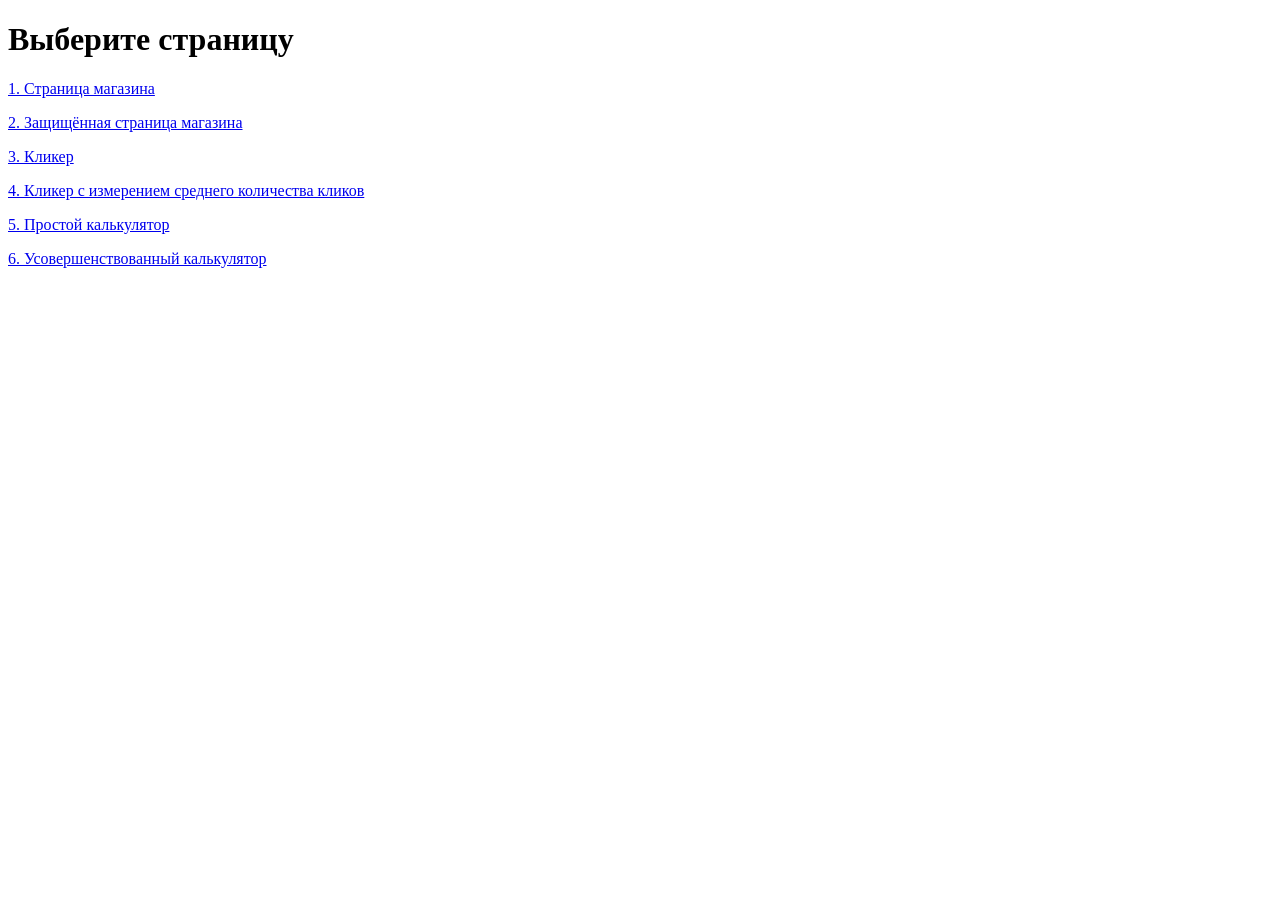
<file: task1/index.html>
<!DOCTYPE html>
<html lang="ru">
<head>
    <meta charset="UTF-8">
    <title>Л/Р 3, задание 1</title>
</head>
<body></body>
    <h1>Выберите страницу</h1>
    <p><a href="shop.html">1. Страница магазина</a></p>
    <p><a href="dom_shop.html">2. Защищённая страница магазина</a></p>
    <p><a href="clicker.html">3. Кликер</a></p>
    <p><a href="timed_clicker.html">4. Кликер с измерением среднего количества кликов</a></p>
    <p><a href="calc.html">5. Простой калькулятор</a></p>
    <p><a href="RPN_calc.html">6. Усовершенствованный калькулятор</a></p>
</body>
</html>
</file>
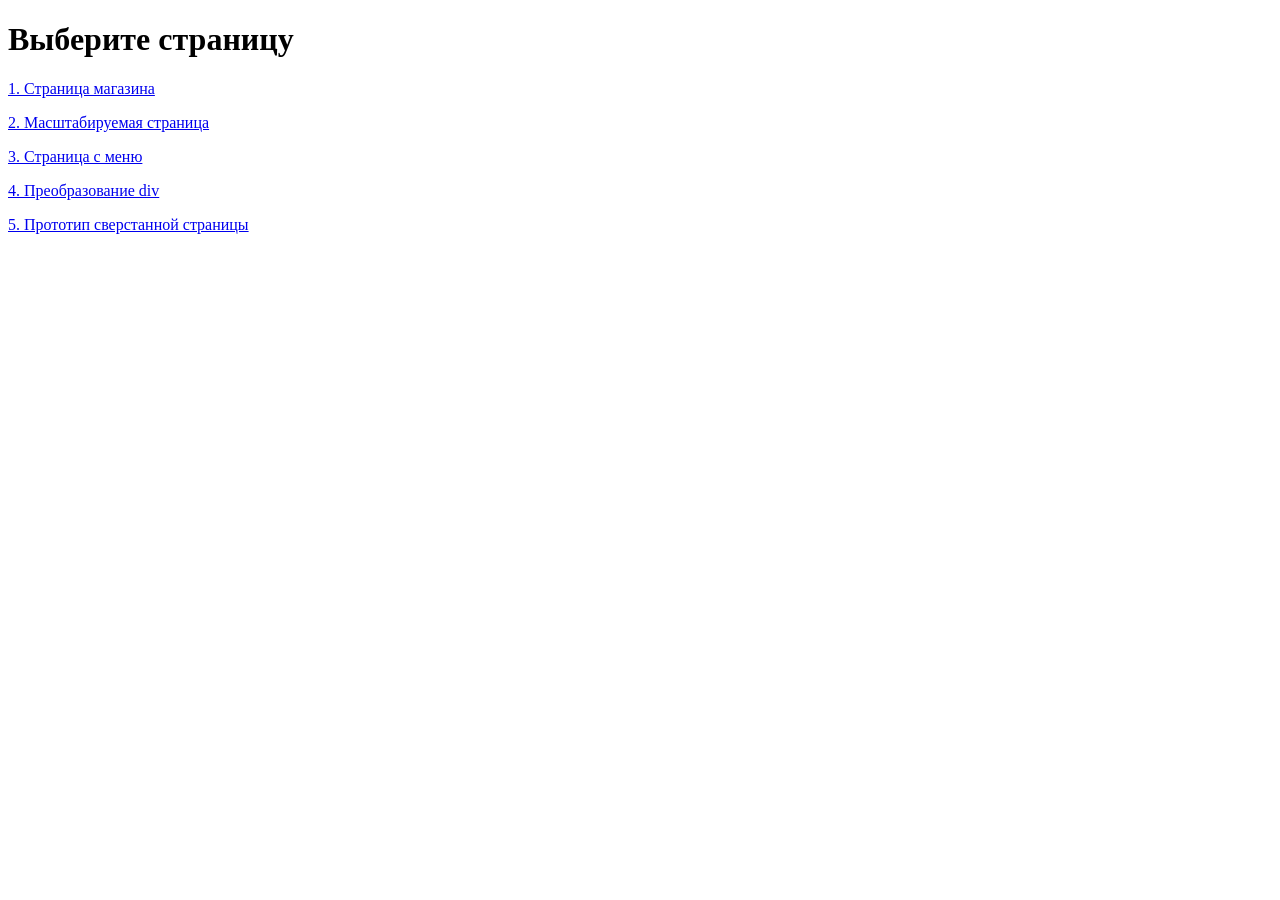
<file: task2/index.html>
<!DOCTYPE html>
<html lang="ru">
<head>
    <meta charset="UTF-8">
    <title>Л/Р 3, задание 2</title>
</head>
<body></body>
    <h1>Выберите страницу</h1>
    <p><a href="coloured_shop.html">1. Страница магазина</a></p>
    <p><a href="scale.html">2. Масштабируемая страница</a></p>
    <p><a href="menu.html">3. Страница с меню</a></p>
    <p><a href="circled_div.html">4. Преобразование div</a></p>
    <p><a href="page.html">5. Прототип сверстанной страницы</a></p>
</body>
</html>
</file>
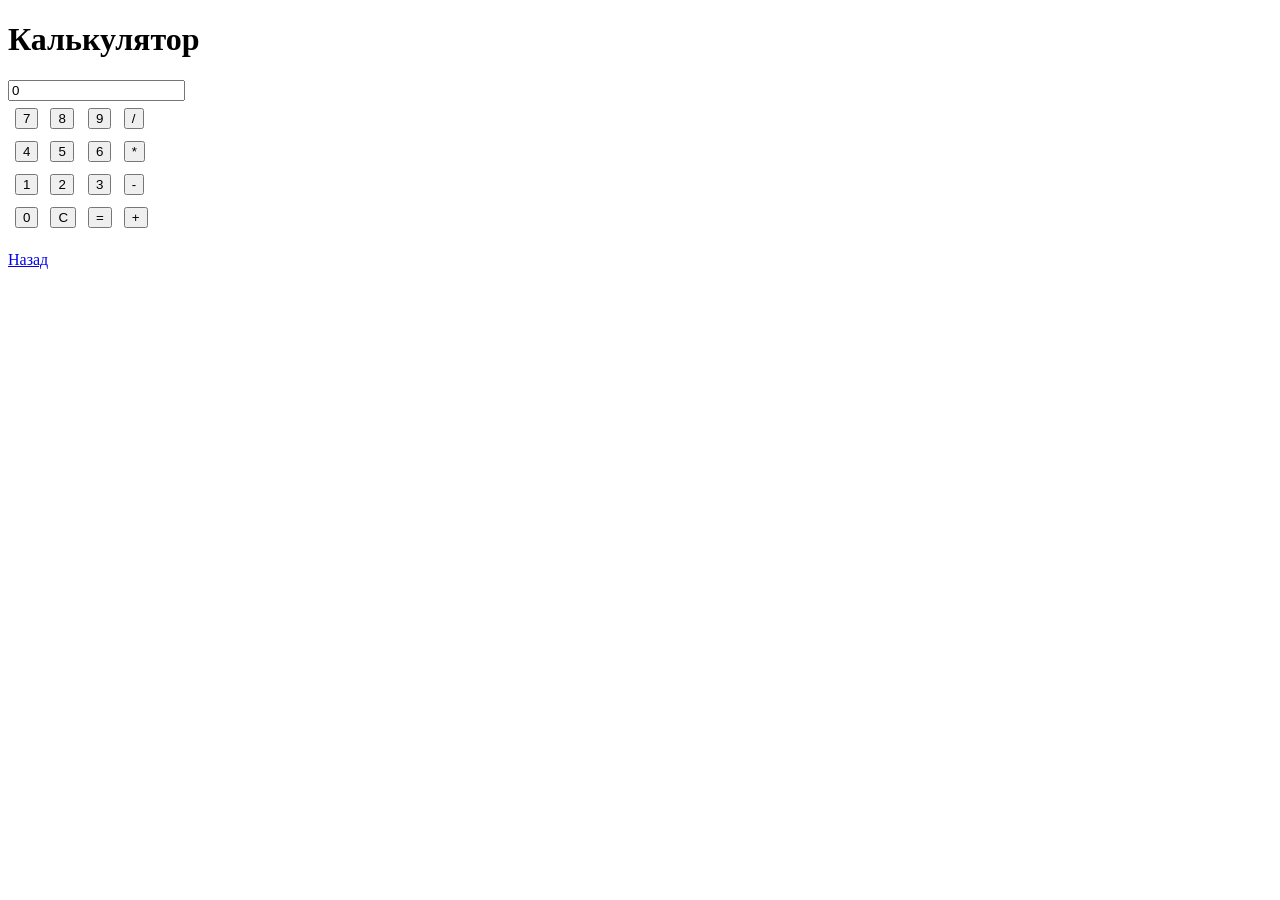
<file: task1/calc.html>
<!DOCTYPE html>
<html lang="ru">
<head>
    <meta charset="UTF-8">
    <title>Калькулятор</title>
</head>
<body>
    <h1>Калькулятор</h1>
    <div class="calculator">
        <input id="display" type="text" value="0" readonly>
        <table border="0" cellpadding="5">
            <tr>
                <td><button data-action="digit" data-value="7">7</button></td>
                <td><button data-action="digit" data-value="8">8</button></td>
                <td><button data-action="digit" data-value="9">9</button></td>
                <td><button data-action="operator" data-value="/">/</button></td>
            </tr>
            <tr>
                <td><button data-action="digit" data-value="4">4</button></td>
                <td><button data-action="digit" data-value="5">5</button></td>
                <td><button data-action="digit" data-value="6">6</button></td>
                <td><button data-action="operator" data-value="*">*</button></td>
            </tr>
            <tr>
                <td><button data-action="digit" data-value="1">1</button></td>
                <td><button data-action="digit" data-value="2">2</button></td>
                <td><button data-action="digit" data-value="3">3</button></td>
                <td><button data-action="operator" data-value="-">-</button></td>
            </tr>
            <tr>
                <td><button data-action="digit" data-value="0">0</button></td>
                <td><button data-action="clear">C</button></td>
                <td><button data-action="equals">=</button></td>
                <td><button data-action="operator" data-value="+">+</button></td>
            </tr>
        </table>
    </div>
    <p><a href="index.html">Назад</a></p>

    <script src="task5.js"></script>
</body>
</html>
</file>
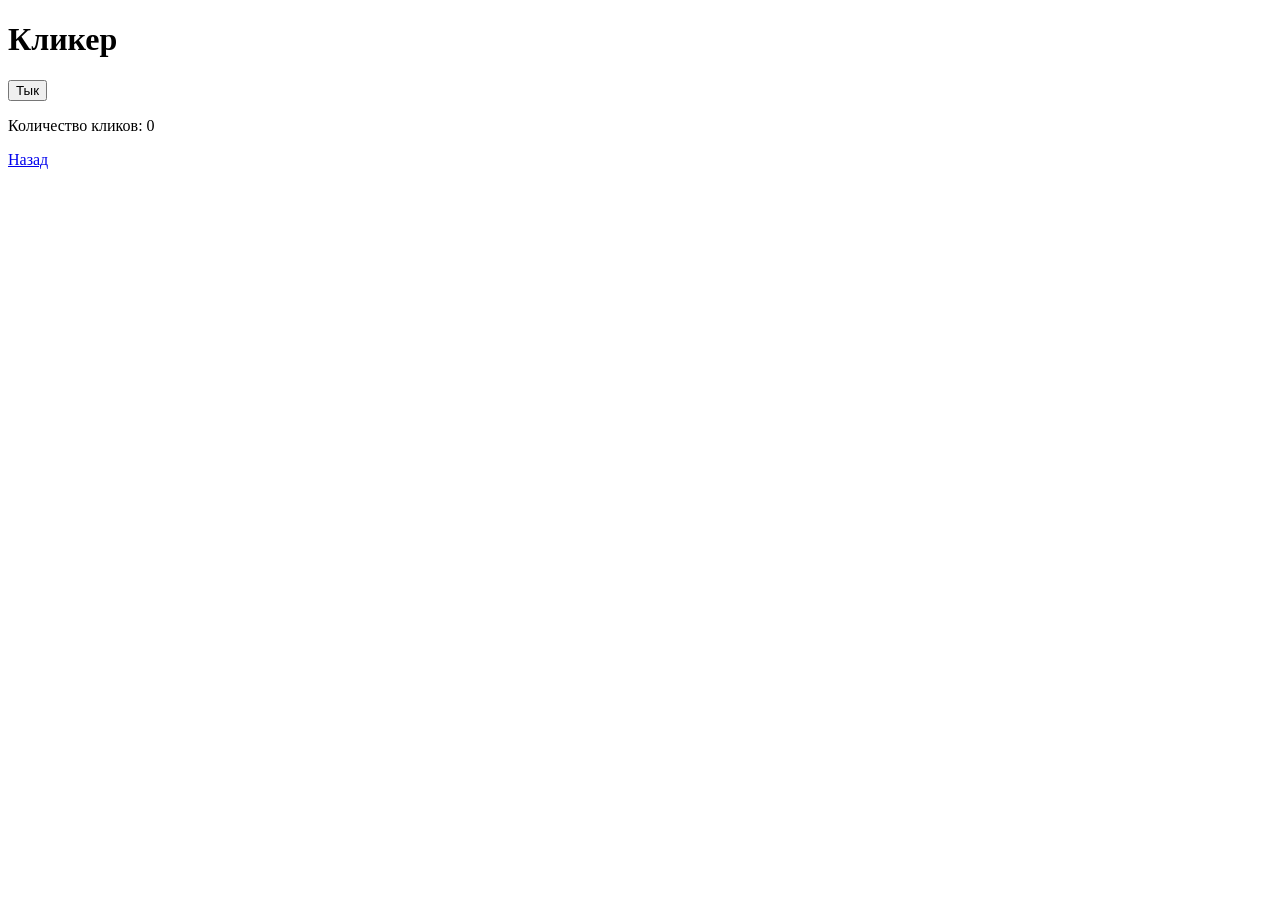
<file: task1/clicker.html>
<!DOCTYPE html>
<html lang="ru">
<head>
    <meta charset="UTF-8">
    <title>Кликер</title>
</head>
<body>
    <h1>Кликер</h1>
    <button id="clickButton">Тык</button>
    <p>Количество кликов: <span id="clickCount">0</span></p>
    <p><a href="index.html">Назад</a></p>
    <script src="task3.js"></script>
</body>
</html>
</file>
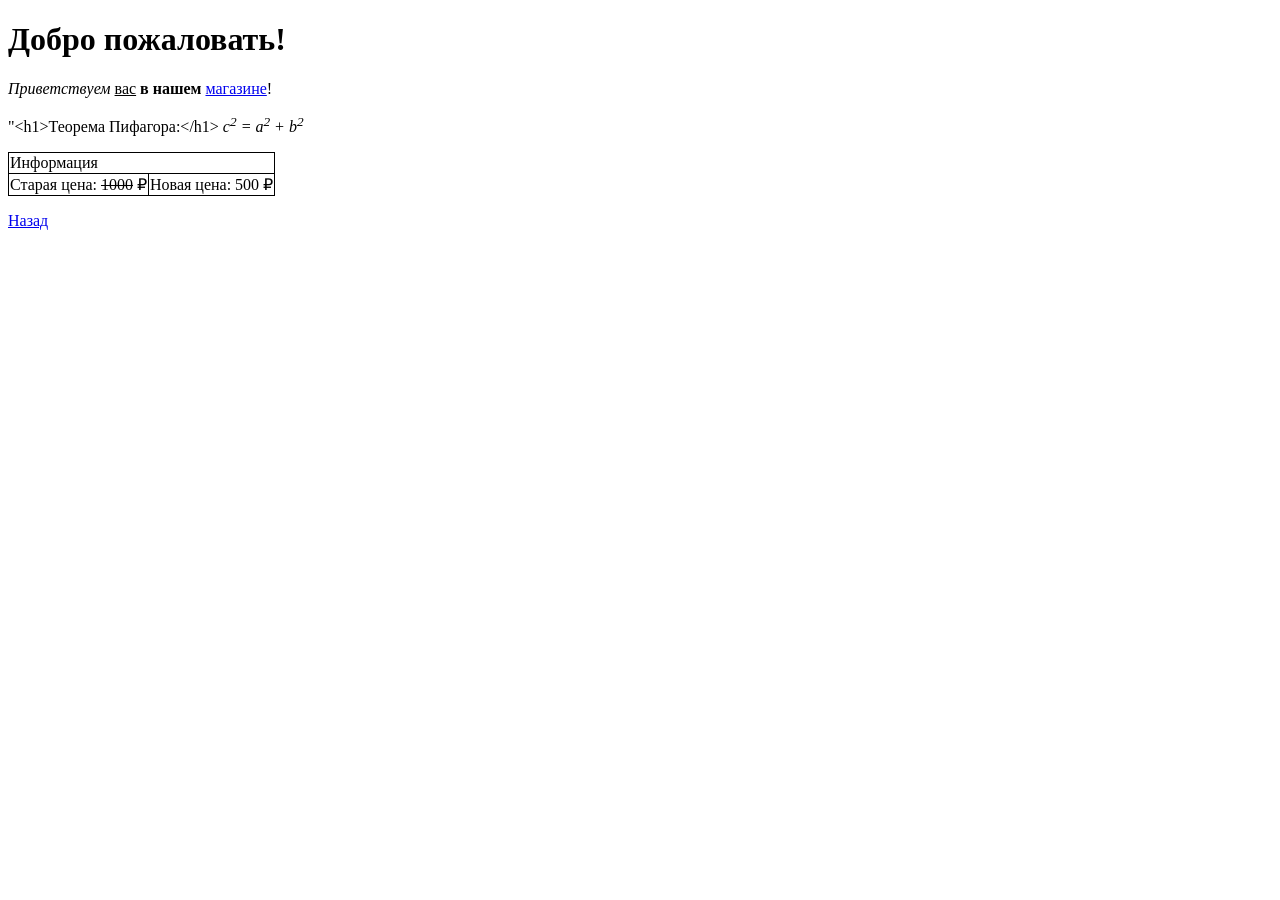
<file: task1/DOM_shop.html>
<!DOCTYPE html>
<html lang="ru">
<head>
    <meta charset="UTF-8">
    <title>Магазин</title>
</head>
<body>
    <h1>Добро пожаловать!</h1>
    <p>
        <i>Приветствуем</i> 
        <u>вас</u> 
        <b>в нашем</b> 
        <a href="http://example.com">магазине</a>!
    </p>
    <p>"&lt;h1&gt;Теорема Пифагора:&lt;/h1&gt; <i>c<sup>2</sup> = a<sup>2</sup> + b<sup>2</sup></i></p>
    <table border="1" style="border-collapse: collapse;" bordercolor="black">
        <tr>
            <td colspan="2">Информация</td>
        </tr>
        <tr>
            <td>
                Старая цена: <s>1000</s> ₽ 
            </td>
            <td>
                Новая цена: 500 ₽
            </td>
        </tr>
    </table>
    <p><a href="index.html">Назад</a></p>
    <script src="task2.js"></script>
</body>
</html>
</file>
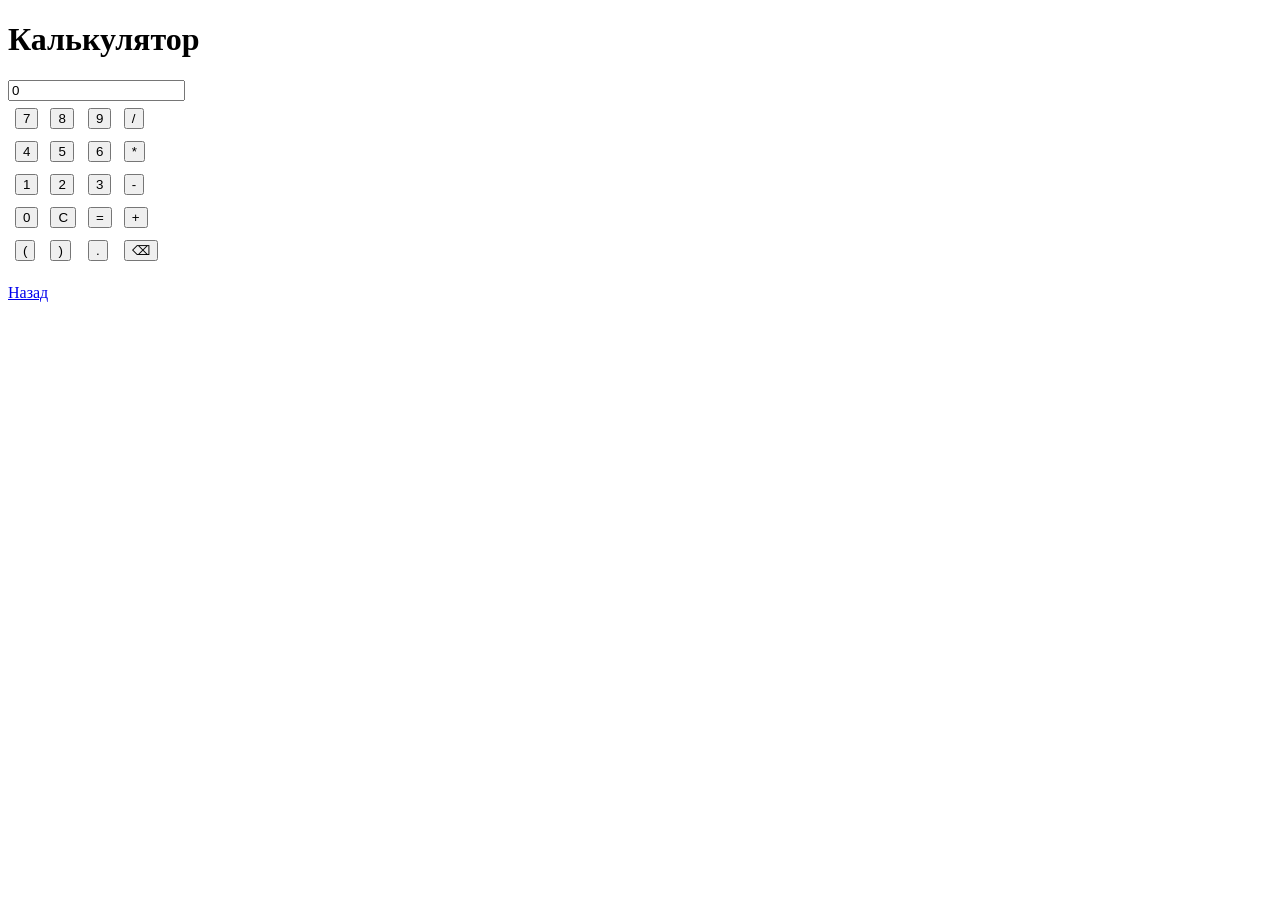
<file: task1/RPN_calc.html>
<!DOCTYPE html>
<html lang="ru">
<head>
    <meta charset="UTF-8">
    <title>Усовершенствованный калькулятор</title>    
</head>
<body>
    <h1>Калькулятор</h1>
    <div class="calculator">
        <input id="display" type="text" value="0" readonly>
        <table border="0" cellpadding="5">
            <tr>
                <td><button data-action="digit" data-value="7">7</button></td>
                <td><button data-action="digit" data-value="8">8</button></td>
                <td><button data-action="digit" data-value="9">9</button></td>
                <td><button data-action="operator" data-value="/">/</button></td>
            </tr>
            <tr>
                <td><button data-action="digit" data-value="4">4</button></td>
                <td><button data-action="digit" data-value="5">5</button></td>
                <td><button data-action="digit" data-value="6">6</button></td>
                <td><button data-action="operator" data-value="*">*</button></td>
            </tr>
            <tr>
                <td><button data-action="digit" data-value="1">1</button></td>
                <td><button data-action="digit" data-value="2">2</button></td>
                <td><button data-action="digit" data-value="3">3</button></td>
                <td><button data-action="operator" data-value="-">-</button></td>
            </tr>
            <tr>
                <td><button data-action="digit" data-value="0">0</button></td>
                <td><button data-action="clear">C</button></td>
                <td><button data-action="equals">=</button></td>
                <td><button data-action="operator" data-value="+">+</button></td>
            </tr>
            <tr>
                <td><button data-action="parenthesis" data-value="(">(</button></td>
                <td><button data-action="parenthesis" data-value=")">)</button></td>
                <td><button data-action="dot">.</button></td>
                <td><button data-action="backspace">⌫</button></td>
            </tr>
        </table>
    </div>
    <p><a href="index.html">Назад</a></p>
    <script src = "task6.js"></script>
</body>
</html>
</file>
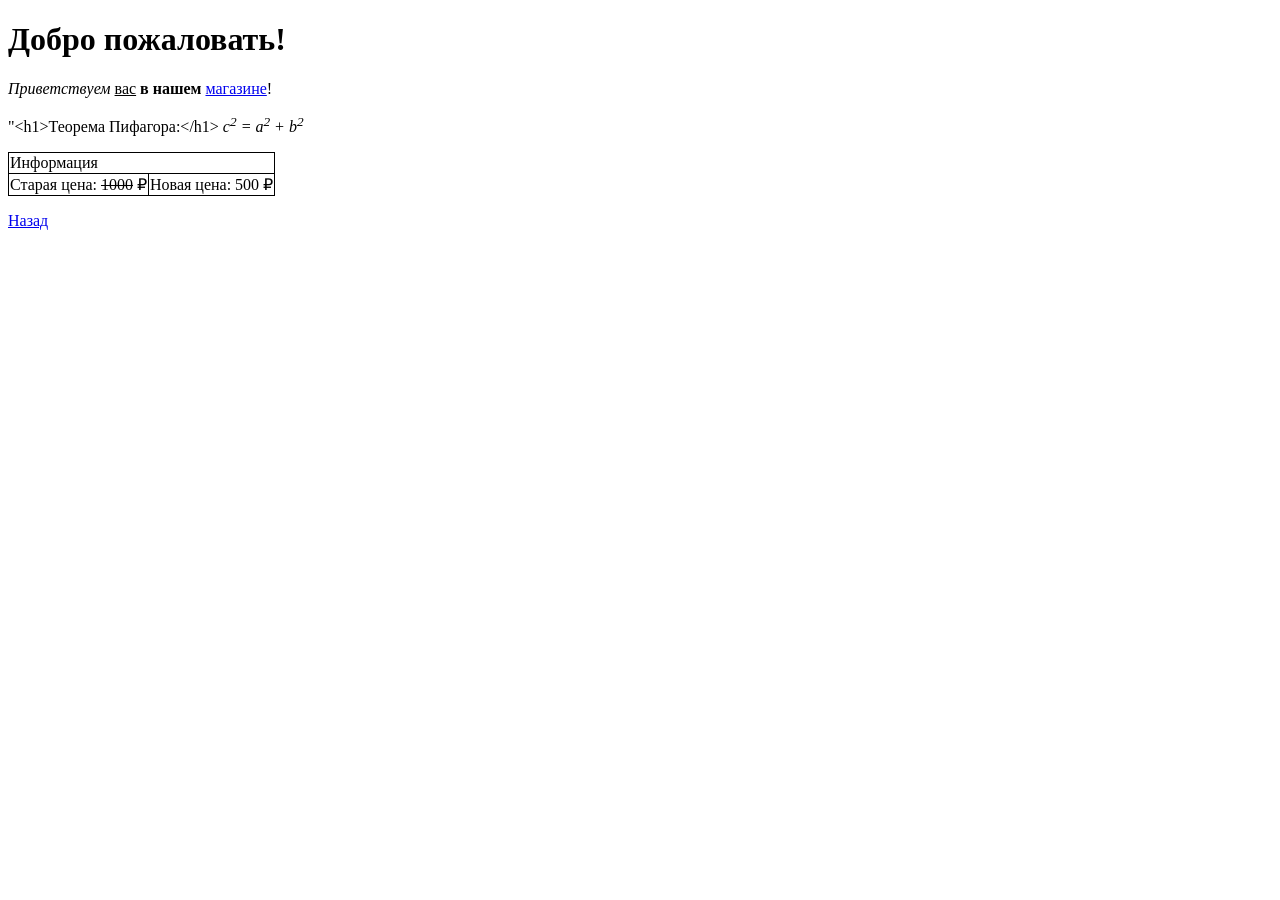
<file: task1/shop.html>
<!DOCTYPE html>
<html lang="ru">
<head>
    <meta charset="UTF-8">
    <title>Магазин</title>
</head>
<body>
    <h1>Добро пожаловать!</h1>
    <p>
        <i>Приветствуем</i> 
        <u>вас</u> 
        <b>в нашем</b> 
        <a href="http://example.com">магазине</a>!
    </p>
    <p>"&lt;h1&gt;Теорема Пифагора:&lt;/h1&gt; <i>c<sup>2</sup> = a<sup>2</sup> + b<sup>2</sup></i></p>
    <table border="1" style="border-collapse: collapse;" bordercolor="black">
        <tr>
            <td colspan="2">Информация</td>
        </tr>
        <tr>
            <td>
                Старая цена: <s>1000</s> ₽ 
            </td>
            <td>
                Новая цена: 500 ₽
            </td>
        </tr>
    </table>
    <p><a href="index.html">Назад</a></p>
</body>
</html>
</file>
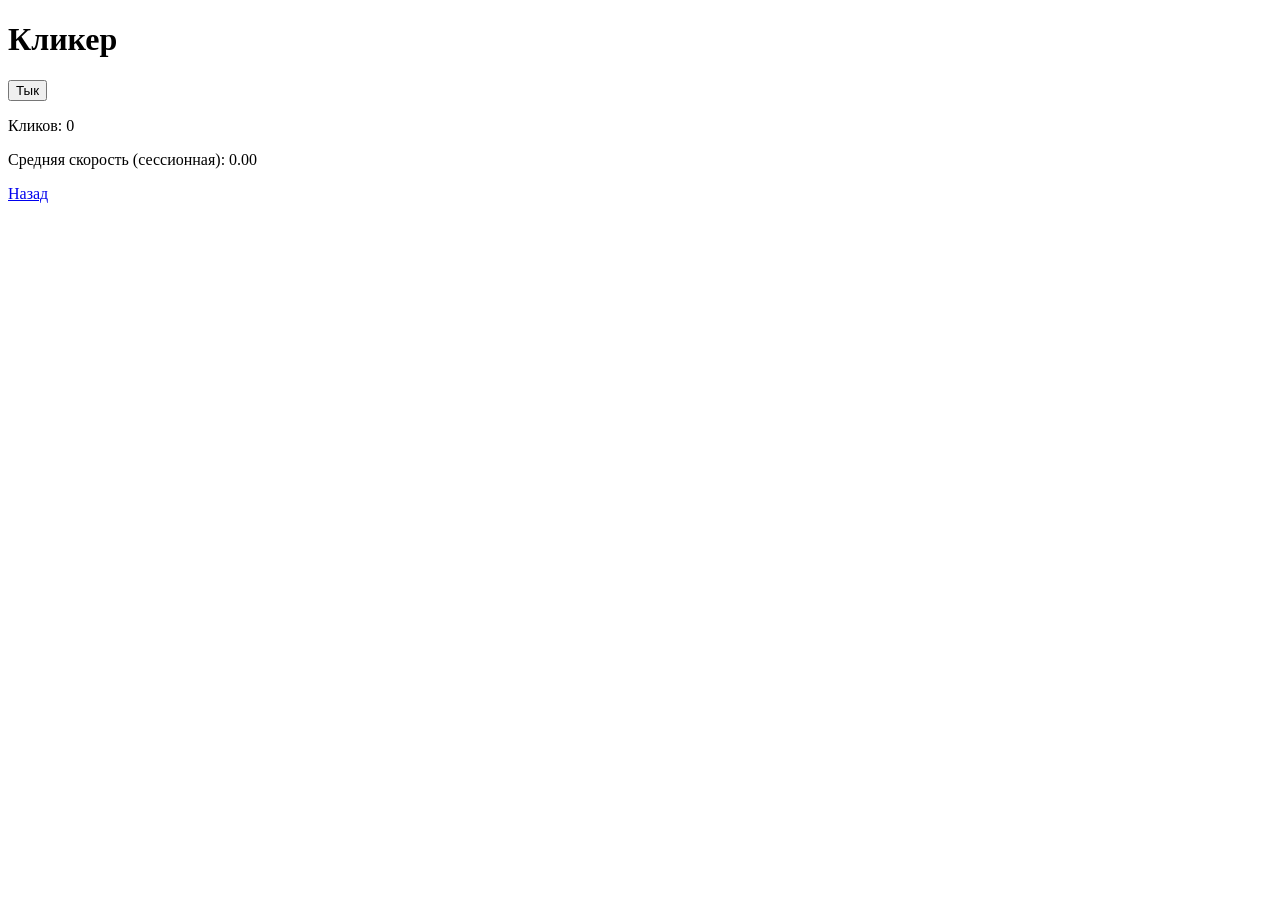
<file: task1/timed_clicker.html>
<!DOCTYPE html>
<html lang="ru">
<head>
    <meta charset="UTF-8">
    <title>Кликер таймированный</title>
</head>
<body>
    <h1>Кликер</h1>
    <button id="clickButton">Тык</button>
    <p>Кликов: <span id="totalClicks">0</span></p>
    <p>Средняя скорость (сессионная): <span id="clickSpeed">0.00</span></p>
    <p><a href="index.html">Назад</a></p>
    <script src="task4.js"></script>
</body>
</html>
</file>
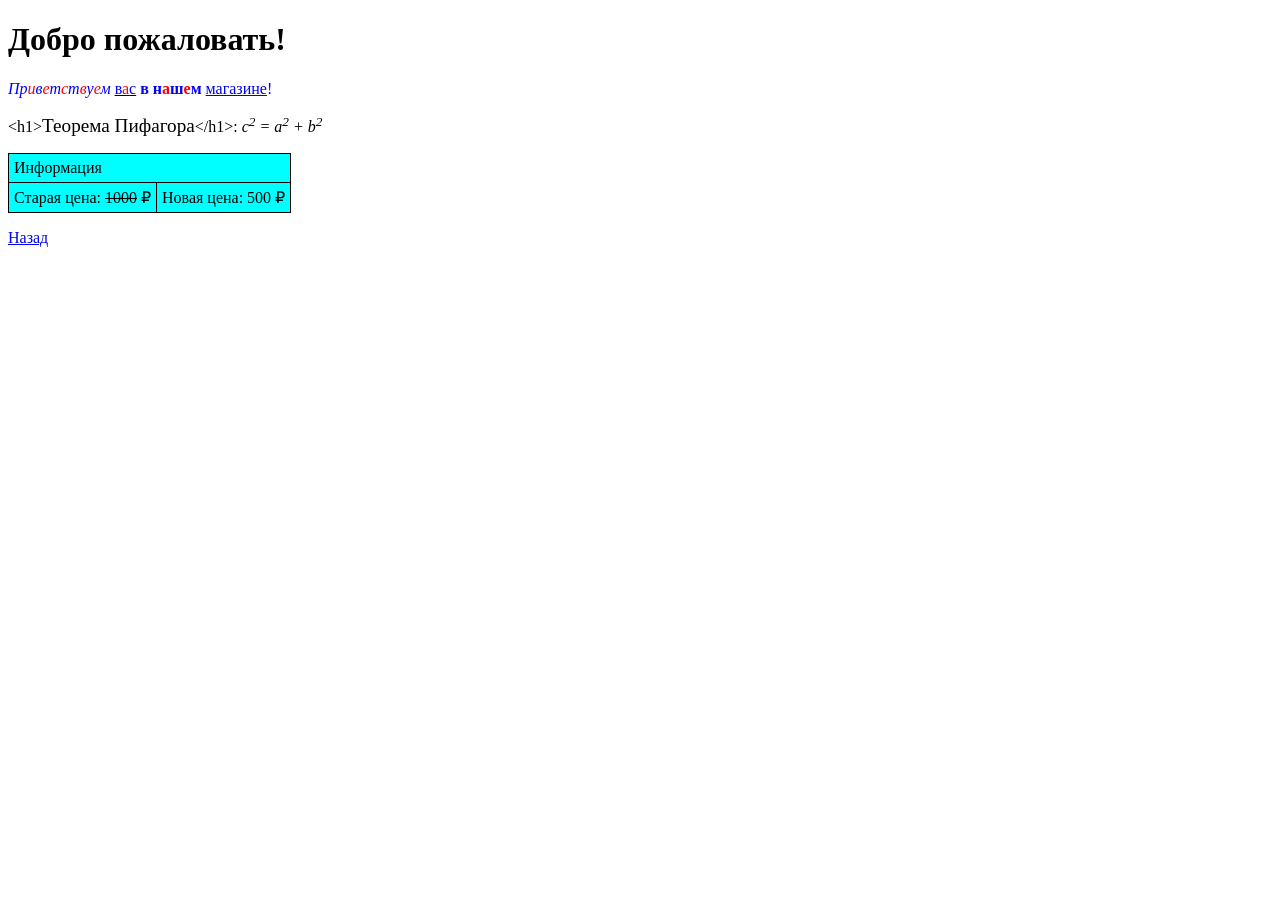
<file: task2/coloured_shop.html>
<!DOCTYPE html>
<html lang="ru">
<head>
    <meta charset="UTF-8">
    <title>Магазин</title>
    <link rel="stylesheet" href="task1.css">
</head>
<body>
    <h1>Добро пожаловать!</h1>
    <p id="colorfulText">
        <i>Приветствуем</i> 
        <u>вас</u> 
        <b>в нашем</b> 
        <a href="http://example.com">магазине</a>!
    </p>
    <p>&lt;h1&gt;<span class="theorem">Теорема Пифагора</span>&lt;/h1&gt;: <i>c<sup>2</sup> = a<sup>2</sup> + b<sup>2</sup></i></p>
    <table border="1" bordercolor="black">
        <tr>
            <td colspan="2">Информация</td>
        </tr>
        <tr>
            <td>Старая цена: <s>1000</s> ₽</td>
            <td>Новая цена: 500 ₽</td>
        </tr>
    </table>
    <p><a href="index.html">Назад</a></p>
    <script src="task1.js"></script>
</body>
</html>
</file>
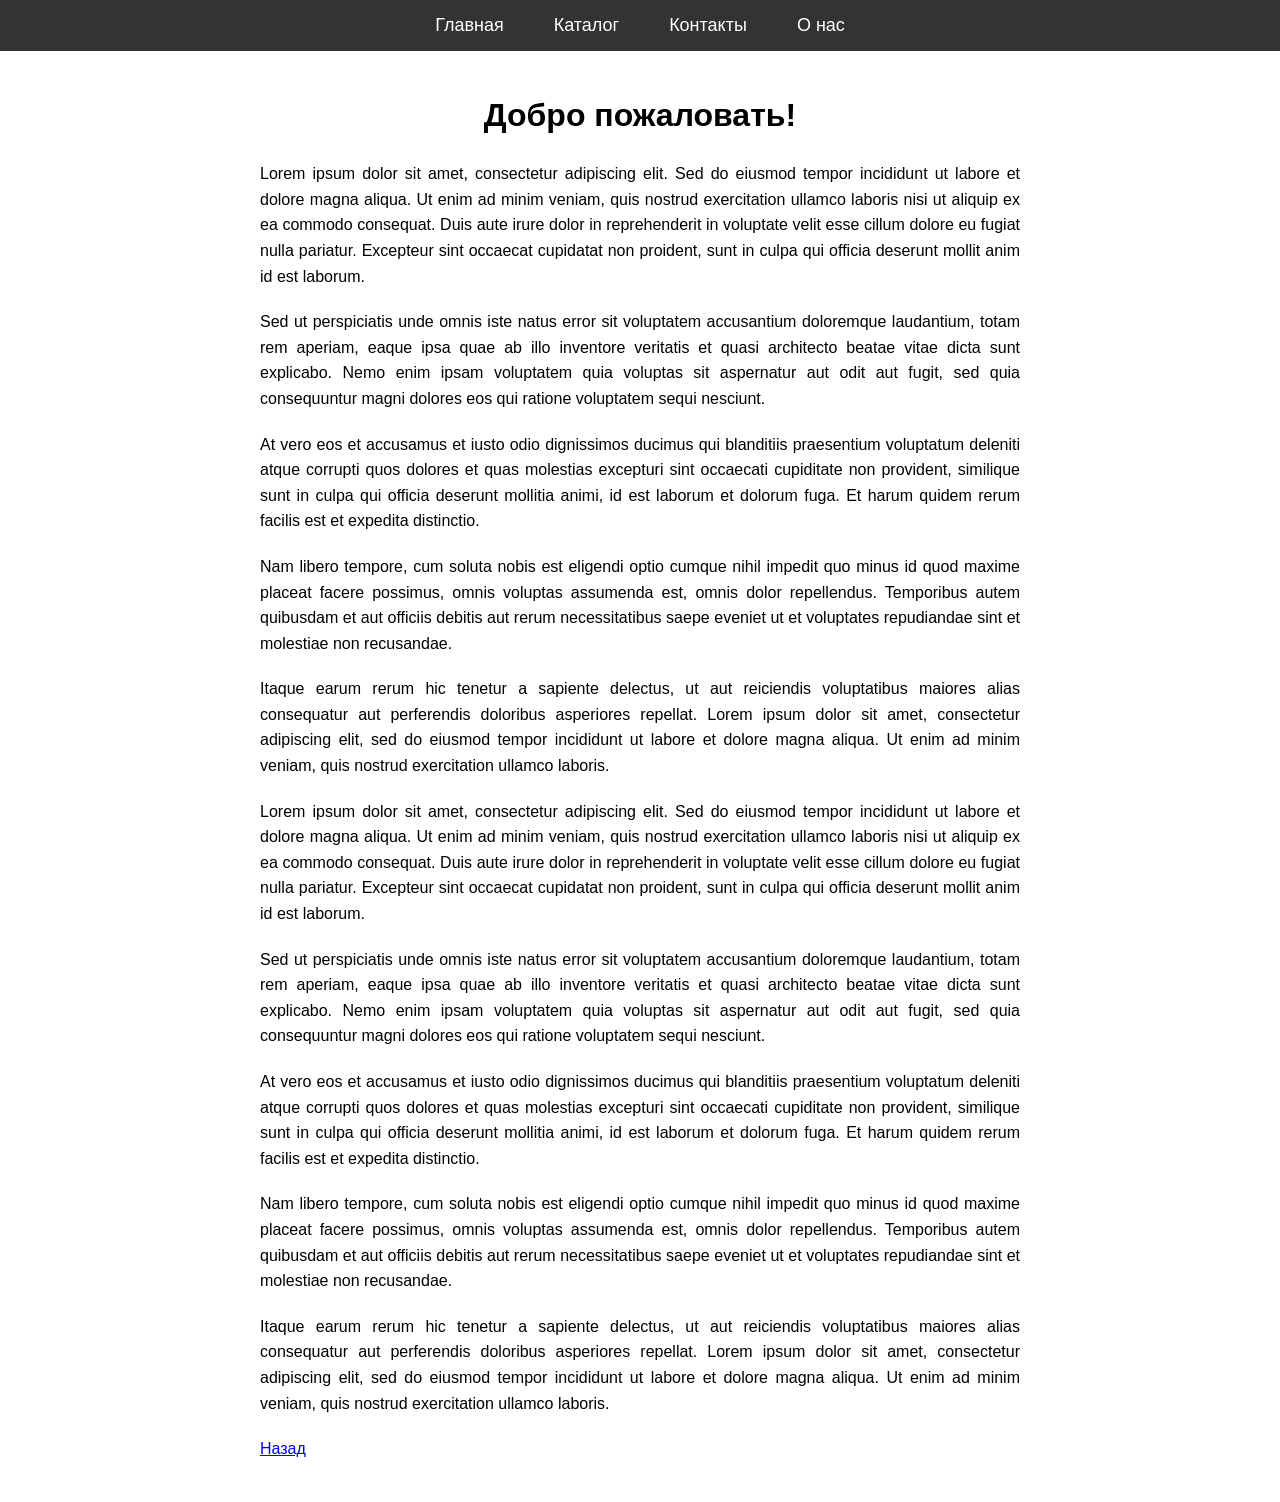
<file: task2/menu.html>
<!DOCTYPE html>
<html lang="ru">
<head>
    <meta charset="UTF-8">
    <meta name="viewport" content="width=device-width, initial-scale=1.0">
    <title>Фиксированное меню</title>
    <link rel="stylesheet" href="task3.css">
</head>
<body>
    <nav class="fixed-menu">
        <ul>
            <li><a href="index.html">Главная</a></li>
            <li><a href="#">Каталог</a></li>
            <li><a href="#">Контакты</a></li>
            <li><a href="#">О нас</a></li>
        </ul>
    </nav>
    <div class="content">
        <h1>Добро пожаловать!</h1>
        <p>
            Lorem ipsum dolor sit amet, consectetur adipiscing elit. Sed do eiusmod tempor incididunt ut labore et dolore magna aliqua. 
            Ut enim ad minim veniam, quis nostrud exercitation ullamco laboris nisi ut aliquip ex ea commodo consequat. 
            Duis aute irure dolor in reprehenderit in voluptate velit esse cillum dolore eu fugiat nulla pariatur. 
            Excepteur sint occaecat cupidatat non proident, sunt in culpa qui officia deserunt mollit anim id est laborum.
        </p>
        <p>
            Sed ut perspiciatis unde omnis iste natus error sit voluptatem accusantium doloremque laudantium, 
            totam rem aperiam, eaque ipsa quae ab illo inventore veritatis et quasi architecto beatae vitae dicta sunt explicabo. 
            Nemo enim ipsam voluptatem quia voluptas sit aspernatur aut odit aut fugit, sed quia consequuntur magni dolores 
            eos qui ratione voluptatem sequi nesciunt.
        </p>
        <p>
            At vero eos et accusamus et iusto odio dignissimos ducimus qui blanditiis praesentium voluptatum deleniti atque 
            corrupti quos dolores et quas molestias excepturi sint occaecati cupiditate non provident, similique sunt in culpa 
            qui officia deserunt mollitia animi, id est laborum et dolorum fuga. Et harum quidem rerum facilis est et expedita distinctio.
        </p>
        <p>
            Nam libero tempore, cum soluta nobis est eligendi optio cumque nihil impedit quo minus id quod maxime placeat facere 
            possimus, omnis voluptas assumenda est, omnis dolor repellendus. Temporibus autem quibusdam et aut officiis debitis aut 
            rerum necessitatibus saepe eveniet ut et voluptates repudiandae sint et molestiae non recusandae.
        </p>
        <p>
            Itaque earum rerum hic tenetur a sapiente delectus, ut aut reiciendis voluptatibus maiores alias consequatur aut 
            perferendis doloribus asperiores repellat. Lorem ipsum dolor sit amet, consectetur adipiscing elit, sed do eiusmod 
            tempor incididunt ut labore et dolore magna aliqua. Ut enim ad minim veniam, quis nostrud exercitation ullamco laboris.
        </p>
        <p>
            Lorem ipsum dolor sit amet, consectetur adipiscing elit. Sed do eiusmod tempor incididunt ut labore et dolore magna aliqua. 
            Ut enim ad minim veniam, quis nostrud exercitation ullamco laboris nisi ut aliquip ex ea commodo consequat. 
            Duis aute irure dolor in reprehenderit in voluptate velit esse cillum dolore eu fugiat nulla pariatur. 
            Excepteur sint occaecat cupidatat non proident, sunt in culpa qui officia deserunt mollit anim id est laborum.
        </p>
        <p>
            Sed ut perspiciatis unde omnis iste natus error sit voluptatem accusantium doloremque laudantium, 
            totam rem aperiam, eaque ipsa quae ab illo inventore veritatis et quasi architecto beatae vitae dicta sunt explicabo. 
            Nemo enim ipsam voluptatem quia voluptas sit aspernatur aut odit aut fugit, sed quia consequuntur magni dolores 
            eos qui ratione voluptatem sequi nesciunt.
        </p>
        <p>
            At vero eos et accusamus et iusto odio dignissimos ducimus qui blanditiis praesentium voluptatum deleniti atque 
            corrupti quos dolores et quas molestias excepturi sint occaecati cupiditate non provident, similique sunt in culpa 
            qui officia deserunt mollitia animi, id est laborum et dolorum fuga. Et harum quidem rerum facilis est et expedita distinctio.
        </p>
        <p>
            Nam libero tempore, cum soluta nobis est eligendi optio cumque nihil impedit quo minus id quod maxime placeat facere 
            possimus, omnis voluptas assumenda est, omnis dolor repellendus. Temporibus autem quibusdam et aut officiis debitis aut 
            rerum necessitatibus saepe eveniet ut et voluptates repudiandae sint et molestiae non recusandae.
        </p>
        <p>
            Itaque earum rerum hic tenetur a sapiente delectus, ut aut reiciendis voluptatibus maiores alias consequatur aut 
            perferendis doloribus asperiores repellat. Lorem ipsum dolor sit amet, consectetur adipiscing elit, sed do eiusmod 
            tempor incididunt ut labore et dolore magna aliqua. Ut enim ad minim veniam, quis nostrud exercitation ullamco laboris.
        </p>
        <p><a href="index.html">Назад</a></p>
    </div>

</body>
</html>
</file>
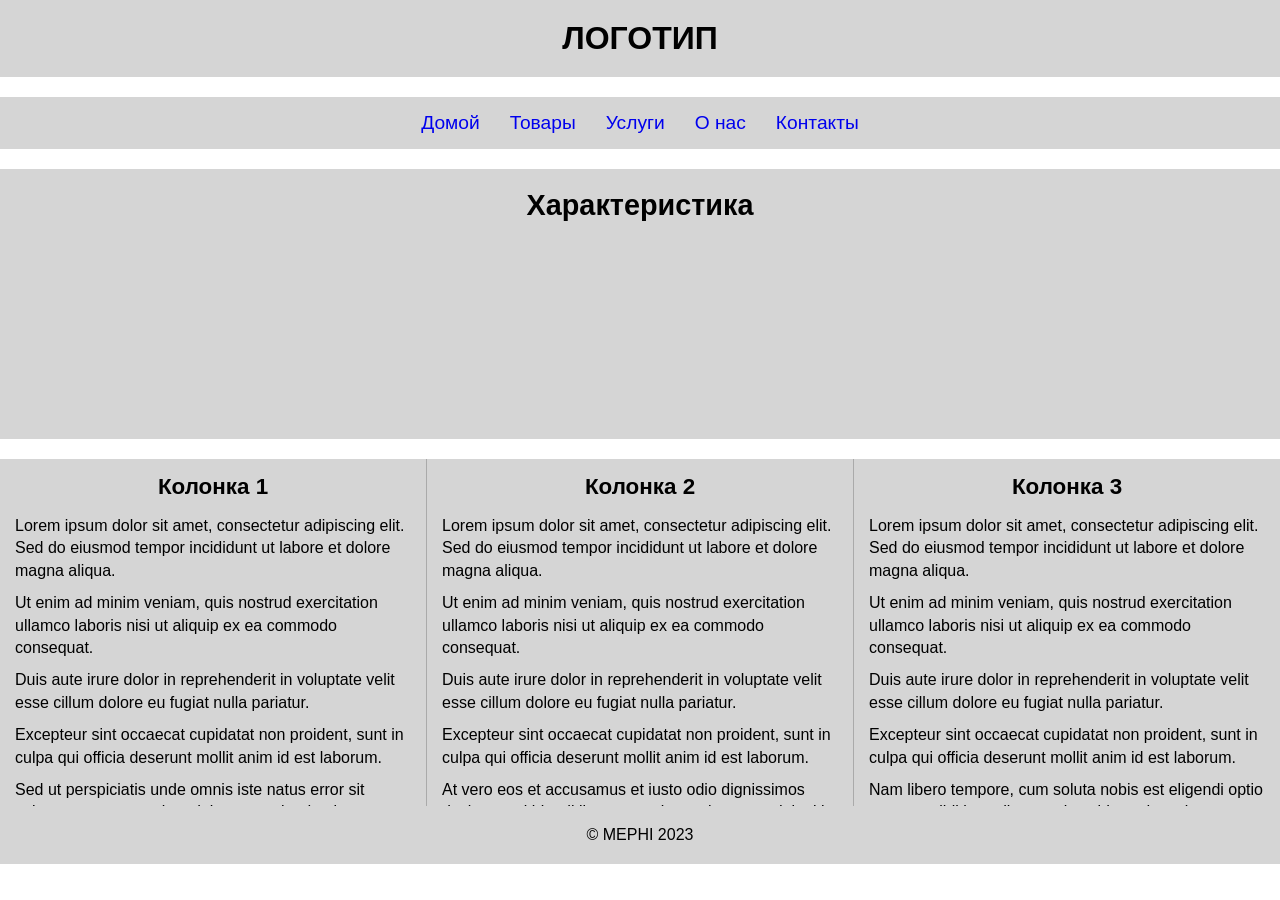
<file: task2/page.html>
<!DOCTYPE html>
<html lang="ru">
<head>
    <meta charset="UTF-8">
    <meta name="viewport" content="width=device-width, initial-scale=1.0">
    <title>Размеченная страница</title>
    <link rel="stylesheet" href="task5.css">
</head>
<body>
    <div class="row-block logo-row">
        <h1>ЛОГОТИП</h1>
    </div>
    <div class="row-block menu-row">
        <ul>
            <li><a href="index.html">Домой</a></li>
            <li><a href="#">Товары</a></li>
            <li><a href="#">Услуги</a></li>
            <li><a href="#">О нас</a></li>
            <li><a href="#">Контакты</a></li>
        </ul>
    </div>
    <div class="row-block feature-row">
        <p>Характеристика</p>
    </div>
    <div class="columns-row">
        <div class="column">
            <h3>Колонка 1</h3>
            <p>Lorem ipsum dolor sit amet, consectetur adipiscing elit. Sed do eiusmod tempor incididunt ut labore et dolore magna aliqua.</p>
            <p>Ut enim ad minim veniam, quis nostrud exercitation ullamco laboris nisi ut aliquip ex ea commodo consequat.</p>
            <p>Duis aute irure dolor in reprehenderit in voluptate velit esse cillum dolore eu fugiat nulla pariatur.</p>
            <p>Excepteur sint occaecat cupidatat non proident, sunt in culpa qui officia deserunt mollit anim id est laborum.</p>
            <p>Sed ut perspiciatis unde omnis iste natus error sit voluptatem accusantium doloremque laudantium.</p>
            <p>Lorem ipsum dolor sit amet, consectetur adipiscing elit. Sed do eiusmod tempor incididunt ut labore et dolore magna aliqua.</p>
            <p>Ut enim ad minim veniam, quis nostrud exercitation ullamco laboris nisi ut aliquip ex ea commodo consequat.</p>
            <p>Duis aute irure dolor in reprehenderit in voluptate velit esse cillum dolore eu fugiat nulla pariatur.</p>
            <p>Excepteur sint occaecat cupidatat non proident, sunt in culpa qui officia deserunt mollit anim id est laborum.</p>
            <p>Sed ut perspiciatis unde omnis iste natus error sit voluptatem accusantium doloremque laudantium.</p>
        </div>
        <div class="column">
            <h3>Колонка 2</h3>
            <p>Lorem ipsum dolor sit amet, consectetur adipiscing elit. Sed do eiusmod tempor incididunt ut labore et dolore magna aliqua.</p>
            <p>Ut enim ad minim veniam, quis nostrud exercitation ullamco laboris nisi ut aliquip ex ea commodo consequat.</p>
            <p>Duis aute irure dolor in reprehenderit in voluptate velit esse cillum dolore eu fugiat nulla pariatur.</p>
            <p>Excepteur sint occaecat cupidatat non proident, sunt in culpa qui officia deserunt mollit anim id est laborum.</p>
            <p>At vero eos et accusamus et iusto odio dignissimos ducimus qui blanditiis praesentium voluptatum deleniti atque corrupti quos dolores.</p>
            <p>Lorem ipsum dolor sit amet, consectetur adipiscing elit. Sed do eiusmod tempor incididunt ut labore et dolore magna aliqua.</p>
            <p>Ut enim ad minim veniam, quis nostrud exercitation ullamco laboris nisi ut aliquip ex ea commodo consequat.</p>
            <p>Duis aute irure dolor in reprehenderit in voluptate velit esse cillum dolore eu fugiat nulla pariatur.</p>
            <p>Excepteur sint occaecat cupidatat non proident, sunt in culpa qui officia deserunt mollit anim id est laborum.</p>
            <p>Sed ut perspiciatis unde omnis iste natus error sit voluptatem accusantium doloremque laudantium.</p>
        </div>
        <div class="column">
            <h3>Колонка 3</h3>
            <p>Lorem ipsum dolor sit amet, consectetur adipiscing elit. Sed do eiusmod tempor incididunt ut labore et dolore magna aliqua.</p>
            <p>Ut enim ad minim veniam, quis nostrud exercitation ullamco laboris nisi ut aliquip ex ea commodo consequat.</p>
            <p>Duis aute irure dolor in reprehenderit in voluptate velit esse cillum dolore eu fugiat nulla pariatur.</p>
            <p>Excepteur sint occaecat cupidatat non proident, sunt in culpa qui officia deserunt mollit anim id est laborum.</p>
            <p>Nam libero tempore, cum soluta nobis est eligendi optio cumque nihil impedit quo minus id quod maxime placeat facere possimus.</p>
            <p>Lorem ipsum dolor sit amet, consectetur adipiscing elit. Sed do eiusmod tempor incididunt ut labore et dolore magna aliqua.</p>
            <p>Ut enim ad minim veniam, quis nostrud exercitation ullamco laboris nisi ut aliquip ex ea commodo consequat.</p>
            <p>Duis aute irure dolor in reprehenderit in voluptate velit esse cillum dolore eu fugiat nulla pariatur.</p>
            <p>Excepteur sint occaecat cupidatat non proident, sunt in culpa qui officia deserunt mollit anim id est laborum.</p>
            <p>Sed ut perspiciatis unde omnis iste natus error sit voluptatem accusantium doloremque laudantium.</p>
        </div>
    </div>
    <div class="row-block footer-row">
        <p>© MEPHI 2023</p>
    </div>
</body>
</html>
</file>
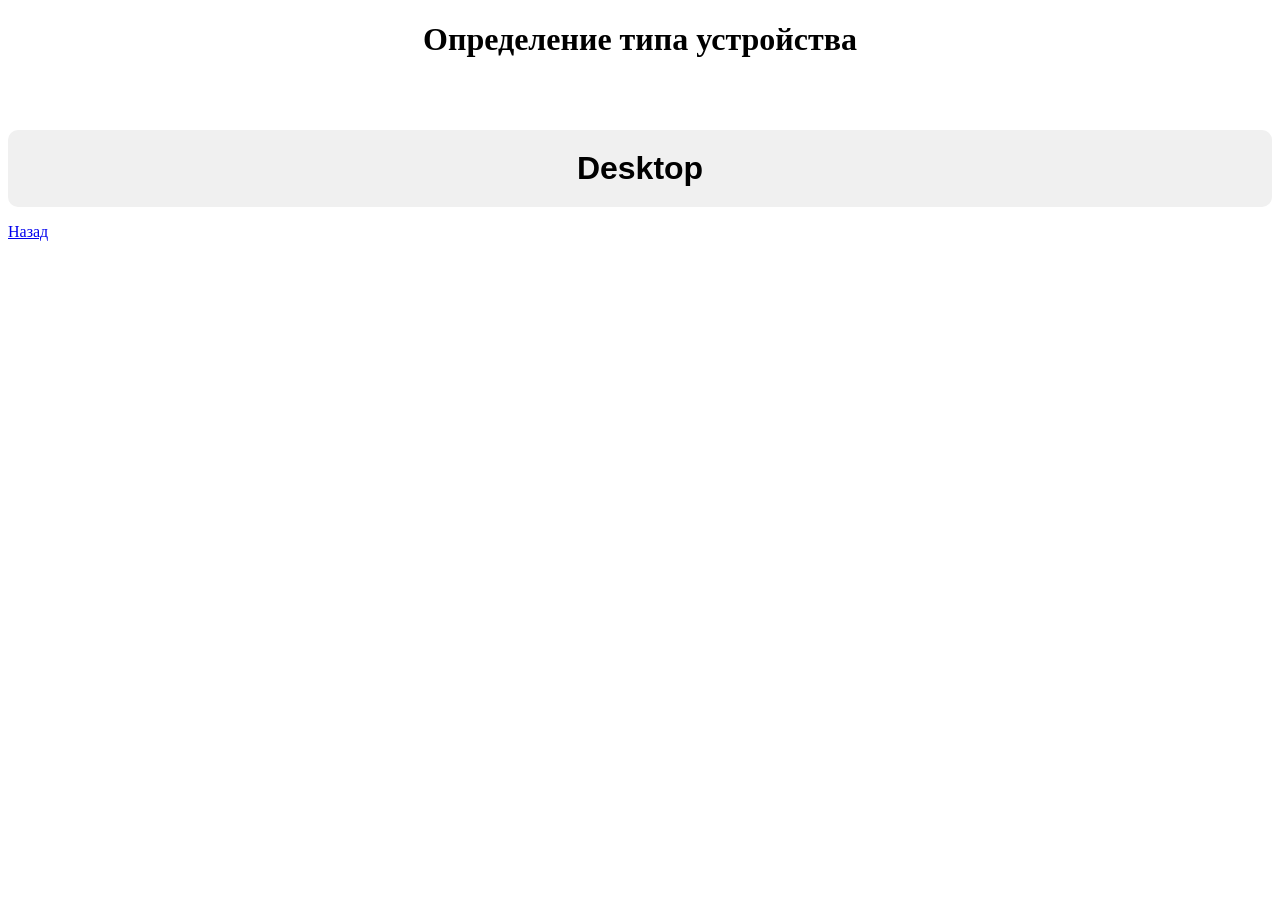
<file: task2/scale.html>
<!DOCTYPE html>
<html lang="ru">
<head>
    <meta charset="UTF-8">
    <meta name="viewport" content="width=device-width, initial-scale=1.0">
    <title>Тип устройства</title>
    <link rel="stylesheet" href="task2.css">
</head>
<body>
    <h1 class="header">Определение типа устройства</h1>
    <div class="device-type"></div>
    <p><a href="index.html">Назад</a></p>
</body>
</html>
</file>
<file: task2/task1.css>
.theorem {
    font-family: 'Georgia', 'Times New Roman', serif;
    font-size: 1.2em;
}
td {
    background-color: cyan;
}
table {
    border-collapse: collapse;
}
th, td {
    border: 1px solid black;
    padding: 5px;
}
</file>
<file: task2/task3.css>
* {
    margin: 0;
    padding: 0;
    box-sizing: border-box;
}

.fixed-menu {
    position: fixed;
    top: 0;
    left: 0;
    width: 100%;
    background-color: #333;
    color: white;
    padding: 15px 0;
    z-index: 1000;
}

.fixed-menu ul {
    list-style: none;
    display: flex;
    justify-content: center;
    gap: 30px;
}

.fixed-menu a {
    color: white;
    text-decoration: none;
    font-size: 18px;
    font-family: Arial, sans-serif;
    padding: 5px 10px;
}

.fixed-menu a:hover {
    background-color: #555;
    border-radius: 5px;
}

.content {
    margin-top: 70px;
    padding: 20px;
    font-family: 'Segoe UI', Tahoma, Geneva, Verdana, sans-serif;
    line-height: 1.6;
    max-width: 800px;
    margin-left: auto;
    margin-right: auto;
}

h1 {
    text-align: center;
    margin-bottom: 20px;
}

p {
    margin-bottom: 20px;
    text-align: justify;
}
</file>
<file: task2/task5.css>
* {
    margin: 0;
    padding: 0;
    box-sizing: border-box;
}

body {
    min-height: 100vh;
    display: flex;
    flex-direction: column;
    font-family: 'Arial', sans-serif;
    background-color: white;
}

.row-block {
    background-color: #D5D5D5;
    color: #000000;
    width: 100%;
}

.row-block:not(:last-child) {
    margin-bottom: 20px;
}

.logo-row {
    text-align: center;
    padding: 20px 0;
}

.logo-row h1 {
    font-weight: bold;
    text-transform: uppercase;
    font-size: 2rem;
    color: #000000;
}

.menu-row {
    text-align: center;
    padding: 15px 0;
}

.menu-row ul {
    list-style: none;
    display: flex;
    justify-content: center;
    gap: 30px;
    flex-wrap: wrap;
}

.menu-row a {
    text-decoration: none;
    color: #0000EE;
    font-size: 1.2rem;
}

.menu-row a:hover {
    text-decoration: underline;
}

.feature-row {
    height: 30vh;
    text-align: center;
    padding-top: 20px;
}

.feature-row p {
    font-size: 1.8rem;
    font-weight: bold;
    color: #000000;
}

.columns-row {
    height: 38.5vh;
    display: flex;
}

.column {
    flex: 1;
    overflow-y: auto;
    background-color: #D5D5D5;
    border-right: 1px solid #aaa;
    padding: 15px;
    text-align: center;
}

.column:last-child {
    border-right: none;
}

.column h3 {
    margin-bottom: 15px;
    font-size: 1.4rem;
    color: #000000;
}

.column p {
    text-align: left;
    margin-bottom: 10px;
    line-height: 1.4;
    color: #000000;
}

.footer-row {
    text-align: center;
    padding: 20px 0;
}

.footer-row p {
    color: #000000;
}
</file>
<file: task2/task2.css>
.device-type {
    font-size: 2rem;
    font-family: Arial;
    font-weight: bold;
    text-align: center;
    margin-top: 50px;
    padding: 20px;
    background-color: #f0f0f0;
    border-radius: 10px;
    display: inline-block;
    width: 100%;
    box-sizing: border-box;
}

.header {
    text-align: center;
  }

.device-type::before {
    content: "Desktop";
}

@media (max-width: 1023px) and (min-width: 768px) {
    .device-type::before {
        content: "Tablet";
    }
}

@media (max-width: 767px) {
    .device-type::before {
        content: "Mobile";
    }
}
</file>
